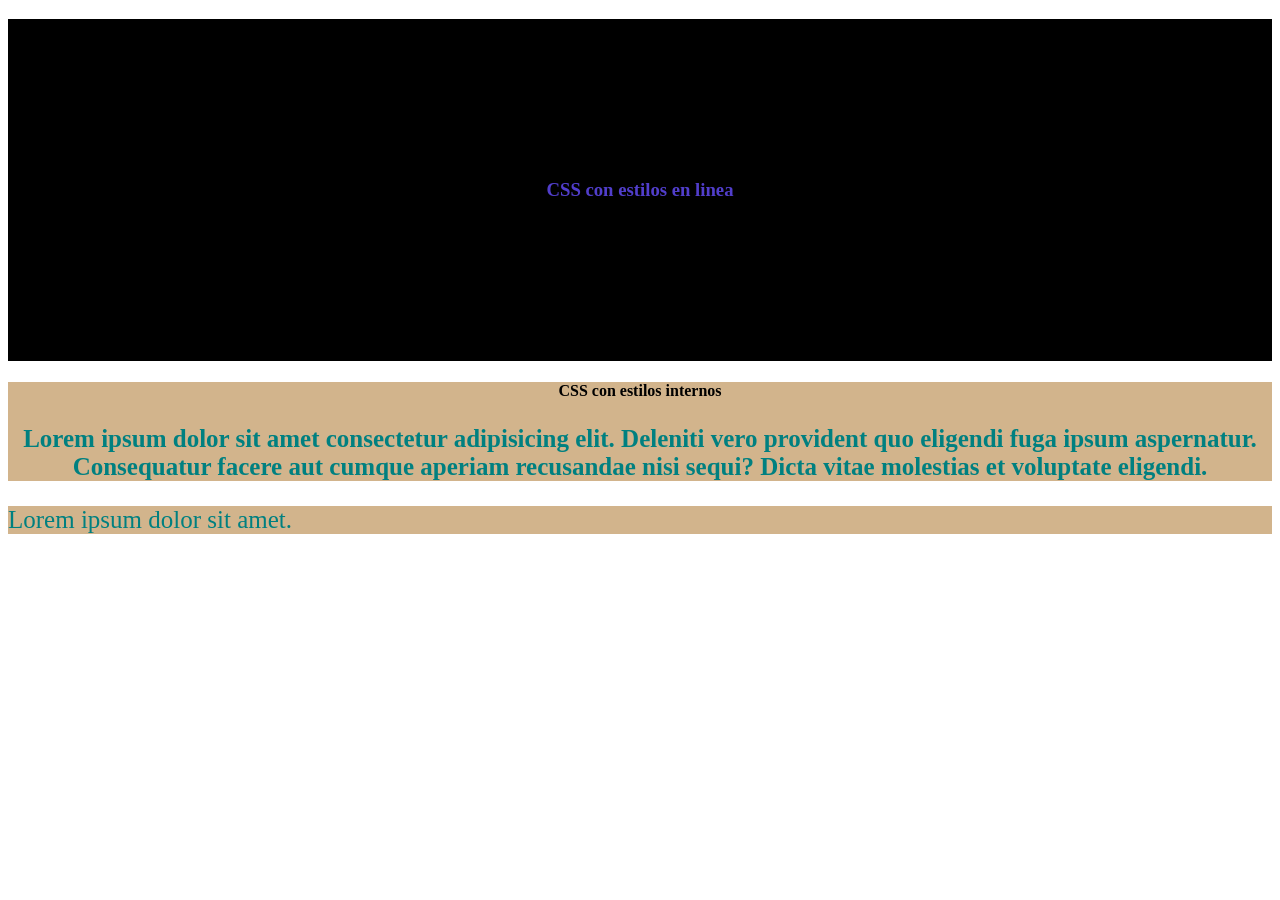
<file: practica 5 programacion web/index.html>
<!DOCTYPE html>
<html lang="en">
<head>
    <meta charset="UTF-8">
    <meta name="viewport" content="width=device-width, initial-scale=1.0">
    <title>CSS Bsdico</title>
<style>
    h4
    {
        /* esto afecta todo lo que esta adentro de la etiqueta */
        text-align: center;
        background-color:tan ;
        }
        p{
            font-size:  25px;
            color: teal;
            background-color: tan;

}
</style>

</head>
<body>

<h3 style="color: rgb(81, 62, 203); background: black; text-align: center; padding: 10pc;">CSS con estilos en linea </h3>
<!-- esta es una forma de poner estilo -->

<h4>
 CSS con estilos internos
    <p>
    Lorem ipsum dolor sit amet consectetur adipisicing elit. Deleniti vero provident quo eligendi fuga ipsum aspernatur. Consequatur facere aut cumque aperiam recusandae nisi sequi? Dicta vitae molestias et voluptate eligendi.
    </p>
</h4>

    <p>
Lorem ipsum dolor sit amet.
    </p>

</body>
</html>
</file>
